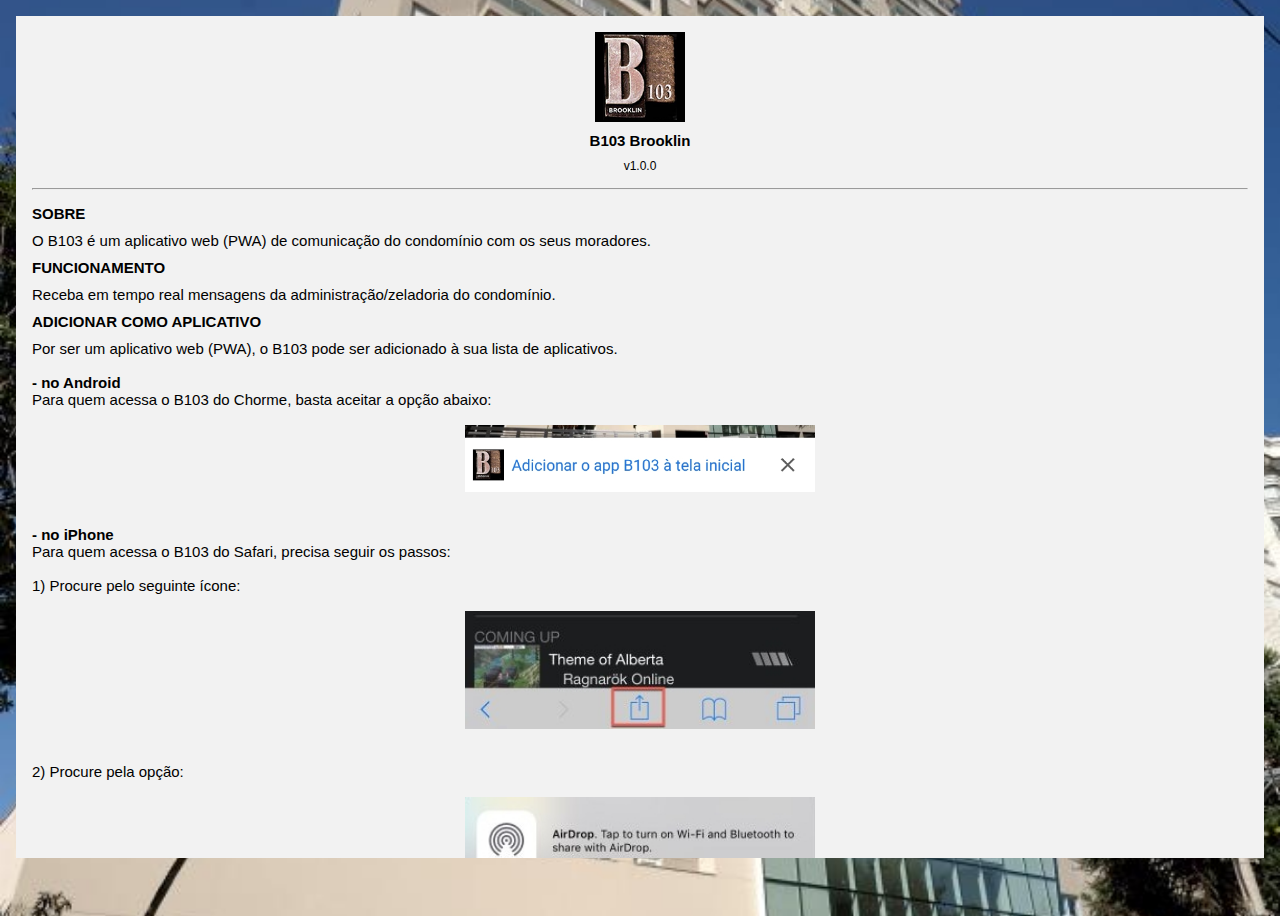
<file: index.html>
<!DOCTYPE html>
<html lang="en">

<head>
    <meta charset="UTF-8">
    <meta name="viewport" content="width=device-width, initial-scale=1.0, user-scalable=no">
    <meta http-equiv="X-UA-Compatible" content="ie=edge">
    <title>B103 Brooklin</title>
    <link rel="stylesheet" href="style.css">
</head>

<body>
    <div class="container">
        <img class="logo" src="img/icon-144.png" alt="" />
        <p class="app name">B103 Brooklin</p>
        <p class="app version">v1.0.0</p>

        <hr />

        <p class="title">SOBRE</p>
        <p>O B103 é um aplicativo web (PWA) de comunicação do condomínio com os seus moradores.</p>

        <p class="title">FUNCIONAMENTO</p>
        <p>Receba em tempo real mensagens da administração/zeladoria do condomínio.</p>

        <p class="title">ADICIONAR COMO APLICATIVO</p>
        <p>
            Por ser um aplicativo web (PWA), o B103 pode ser adicionado à sua lista de aplicativos.<br /><br />

            <strong>- no Android</strong><br />
            Para quem acessa o B103 do Chorme, basta aceitar a opção abaixo:<br /><br />
            <img width="100%" src="img/2-add-home-screen.jpg" alt="" />
            <br /><br />

            <strong>- no iPhone</strong><br />
            Para quem acessa o B103 do Safari, precisa seguir os passos:<br /><br />
            1) Procure pelo seguinte ícone: <br /><br />
            <img width="100%" src="img/3-ios-add-home-screen.jpg" alt="" /><br /><br />
            2) Procure pela opção: <br /><br />
            <img width="100%" src="img/4-ios-add-home-screen.jpg" alt="" />
        </p>

        <p class="title">NOTIFICAÇÕES</p>
        <p>
            O aplicativo possui o recurso de enviar notificações, assim que uma nova mensagem é enviada.
            Basta abrir o B103 e deixá-lo em segundo plano, para receber as notificações.<br /><br />
            O recurso de notificações em aplicativos web (PWA) está disponível apenas no Android.<br /><br />
            A Apple ainda trabalha para disponibilizar esse recurso para o iPhone.
        </p>

        <p class="title">Habilitar notificações no Android</p>
        <p>
            Para quem acessa o B103 do Chrome, basta permitir a opção abaixo:<br /><br />
            <img width="100%" src="img/1-notifications-permission.jpg" alt="" />
        </p>
        <a href="https://b103brooklin-294c7.firebaseapp.com/" class="button">Acessar o B103 Brooklin</a>
    </div>
</body>

</html>
</file>
<file: style.css>
body{
    font-family: Arial, Helvetica, sans-serif;
    margin:0;
    background-image: url(img/b103.jpg);
    background-size: cover;
    background-repeat: no-repeat;
    background-position: center;
    height: 100vh;
}

p{ margin: 0; font-size: 15px; }
p.title{ font-weight: bold; margin: 10px 0; }

hr{ margin: 15px 0; }

.container{
    display: block;
    width: auto;
    margin: 16px;
    padding: 16px;
    background: #f2f2f2;
    overflow-y: auto;
    height: 90vh;
}

img{
    display: block;
    margin: auto;
    max-width: 350px;
}

img.logo{
    max-width: 90px;
}

.app{ text-align: center; }
.app.name{ font-weight: bold; margin: 10px 0; }
.app.version{ font-size: 12px; }

a.button{
    display: block;
    width: auto;
    padding: 16px;
    text-align: center;
    margin: 15px 0;
    background: #000;
    color: #fff;
    text-decoration: none;
    border-radius: 6px;
}
</file>
